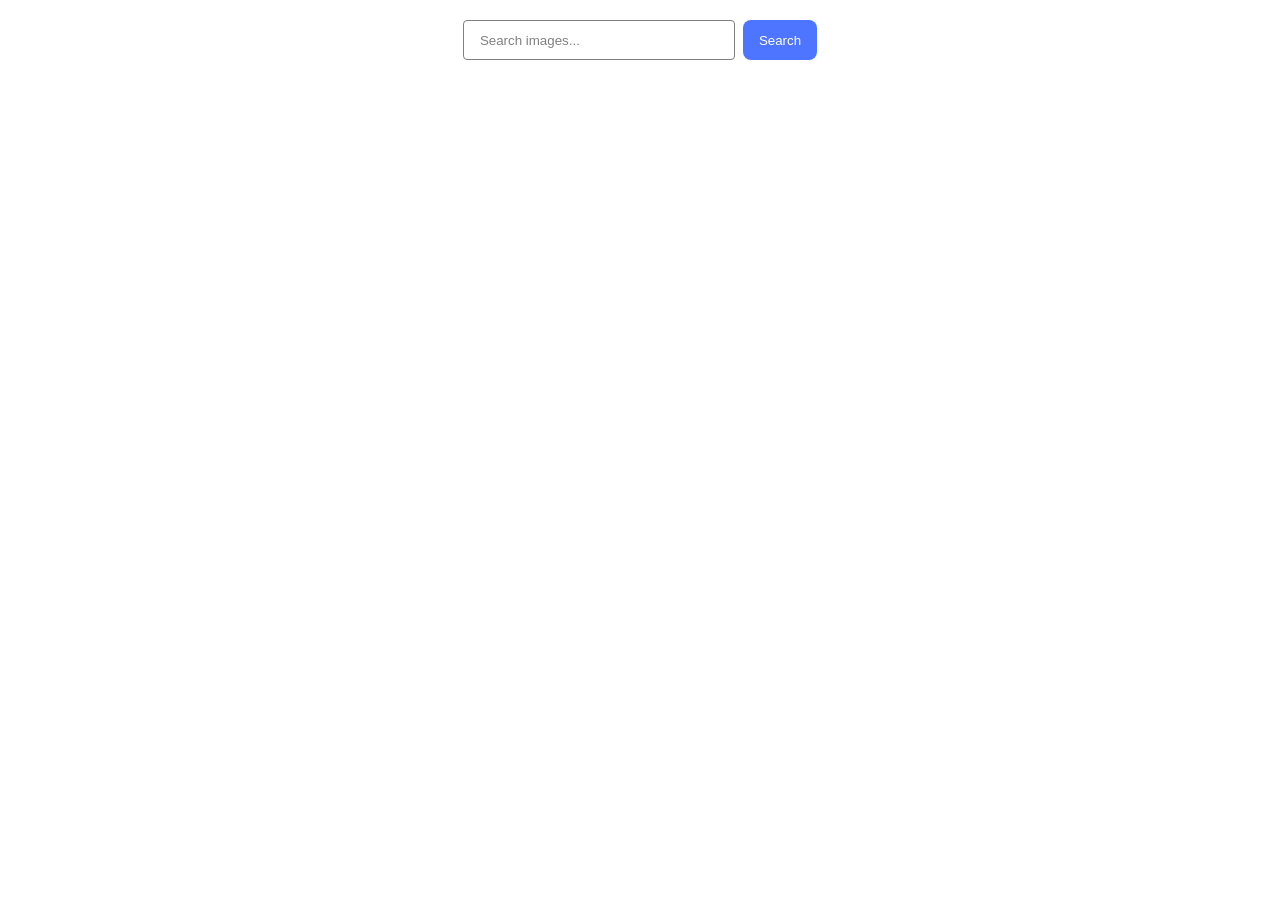
<file: src/index.html>
<!doctype html>
<html lang="en">
  <head>
    <meta charset="UTF-8" />
    <link rel="icon" type="image/svg+xml" href="/favicon.svg" />
    <meta name="viewport" content="width=device-width, initial-scale=1.0" />
    <title>Vanilla App Template</title>
    <link rel="stylesheet" href="./css/styles.css" />
  </head>
  <body>
    <form class="form">
      <label>
        <input
          type="text"
          name="search-text"
          class="input"
          placeholder="Search images..."
        />
      </label>
      <button type="submit" class="button">Search</button>
    </form>

    <span class="loader hidden"></span>

    <ul class="gallery"></ul>

    <script type="module" src="./main.js"></script>
  </body>
</html>
</file>
<file: src/css/styles.css>
/**
  |============================
  | include css partials with
  | default @import url()
  |============================
*/
/* Common styles */
@import url('./reset.css');
@import url('./base.css');
</file>
